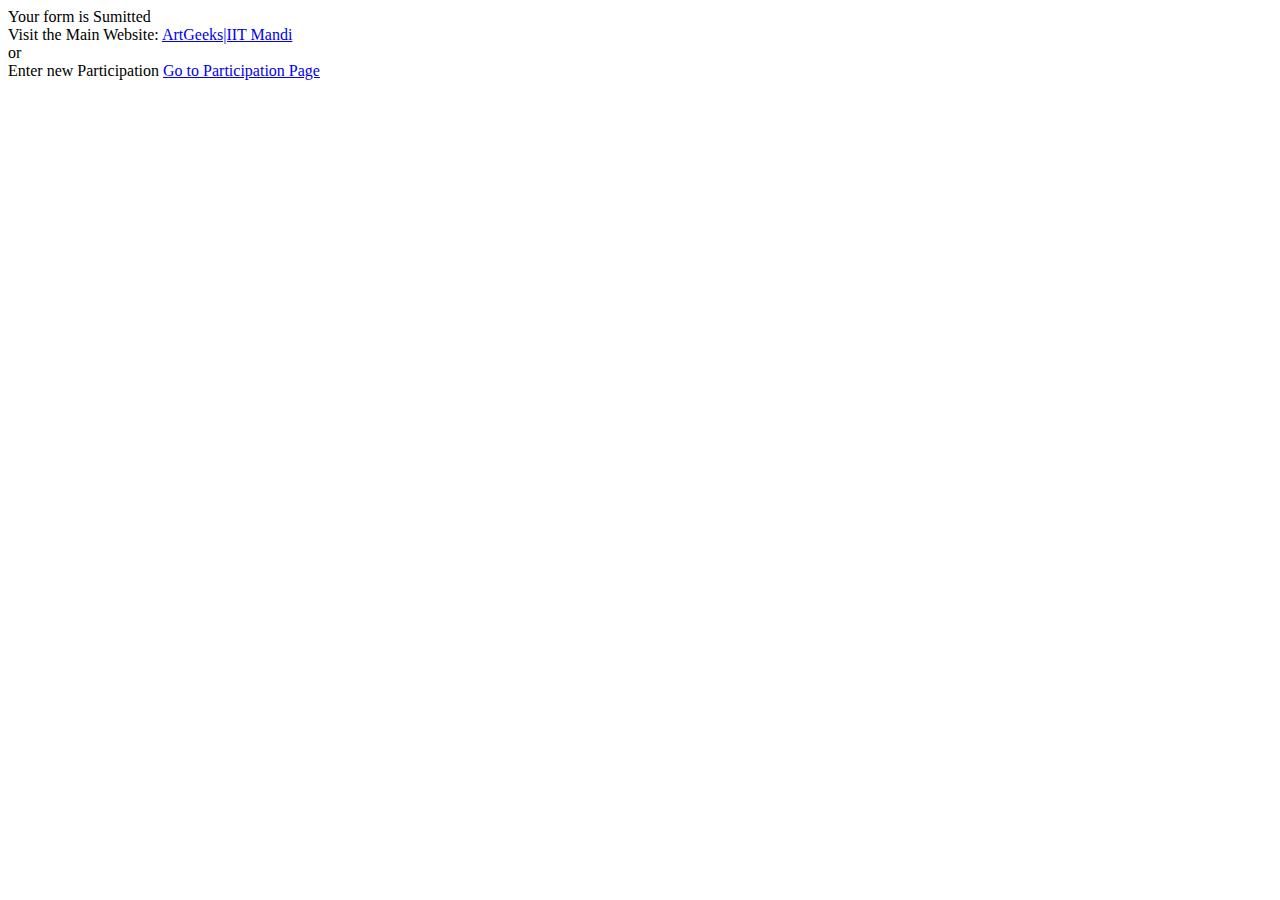
<file: PHPforArtGeeks/index.html>
<html>
<head>
    <title>ArtGeeks|Forms</title>
</head>
<body>
    Your form is Sumitted<br>
    Visit the Main Website: <a href="https://ps-ddevil.github.io/Artgeeks/">ArtGeeks|IIT Mandi</a><br>
    or<br>
    Enter new Participation <a href="participation.html">Go to Participation Page</a>
</body>
</html>
</file>
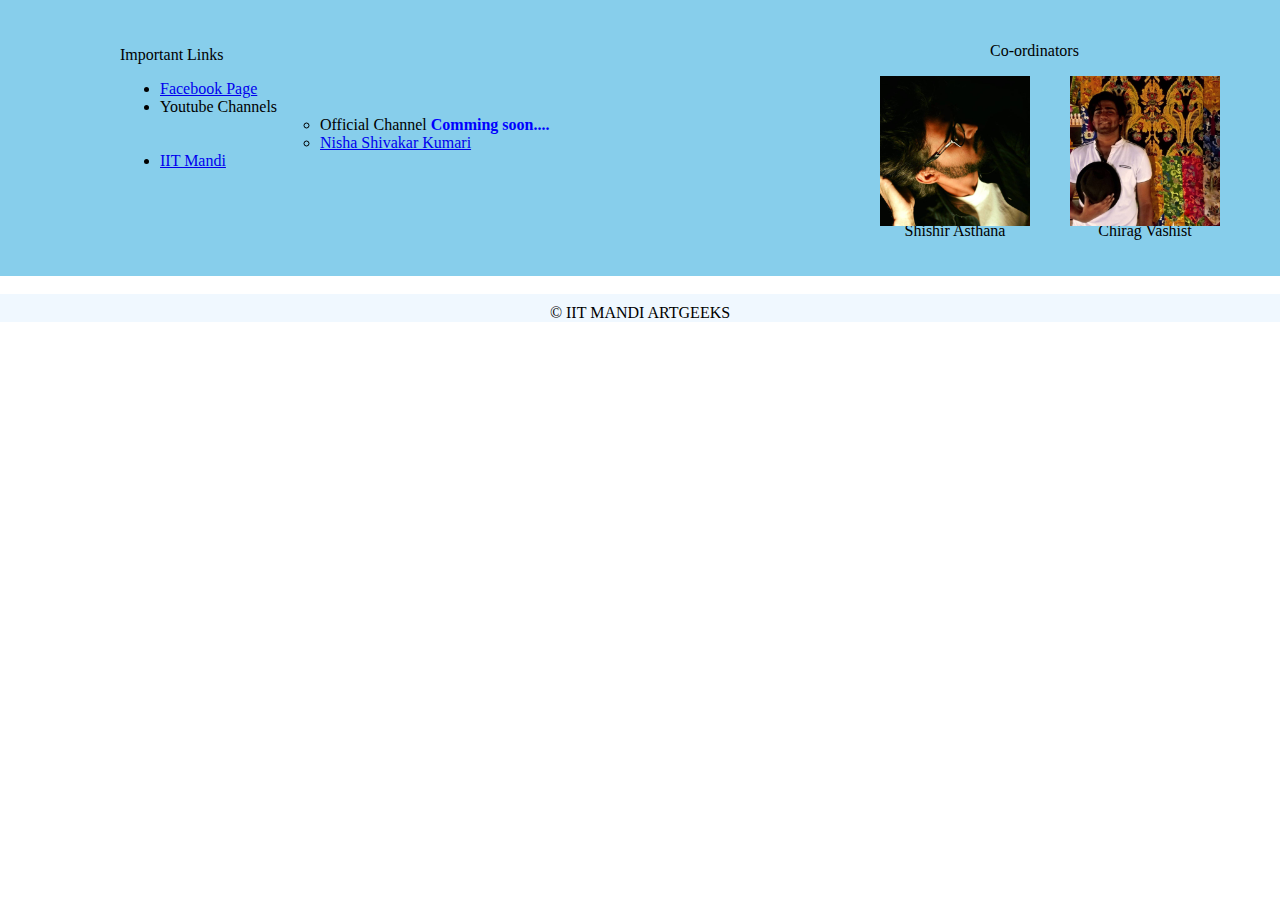
<file: bottom.html>
<html>
<head>
<link rel="stylesheet" href = "css/bottom.css" type="text/css">
</head>
<body>
<div id="bottom1">
<p>Important Links</p>
    <ul>
        <li><a href = "https://www.facebook.com/artGeeksIITM/" target="_blank">Facebook Page</a></li>
    <li>Youtube Channels</li>
    <ul>
        <li class="2">Official Channel  <b style = "color:blue">Comming soon....</b></li>
        <li class="2"><a href = "https://www.youtube.com/channel/UCP9NeIkgNHRTdL6NKKzJMAg" target="_blank">Nisha Shivakar Kumari</a></li>
    </ul>
    <li><a href = "http://iitmandi.ac.in/" target="_blank">IIT Mandi</a></li>
    </ul>
</div>
<div id="cordi">
<ul type = "none">
       <p id="co">Co-ordinators</p>
        <li>
            <div>
            <img src = "members/shishir.jpg"/>
            <p>Shishir Asthana</p>
            </div>
        </li>
        <li>
            <div>
            <img src = "members/chirag.jpg"/>
            <p>Chirag Vashist</p>
            </div>
        </li>
</ul>
</div>
<br/>
<div>
    <p id = "bottom2">	&copy; IIT MANDI ARTGEEKS</p>
</div>
</body></html>
</file>
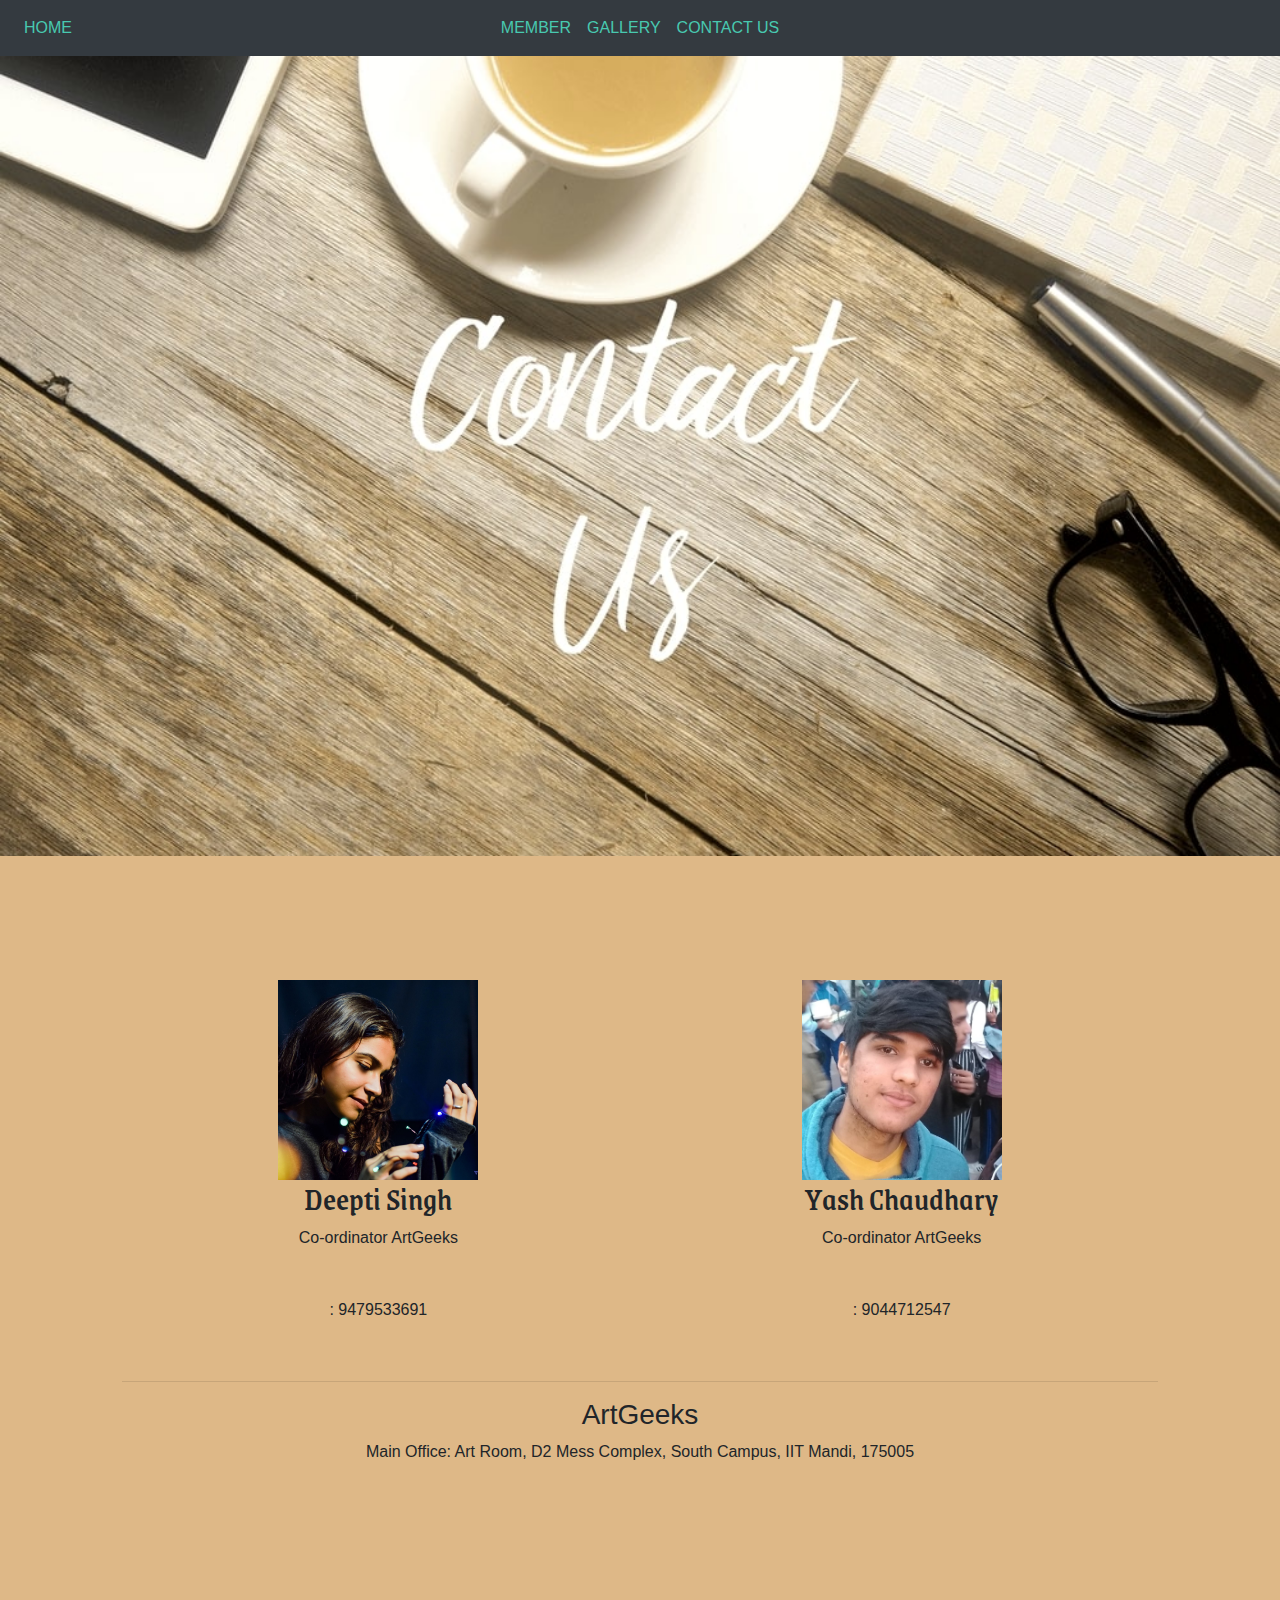
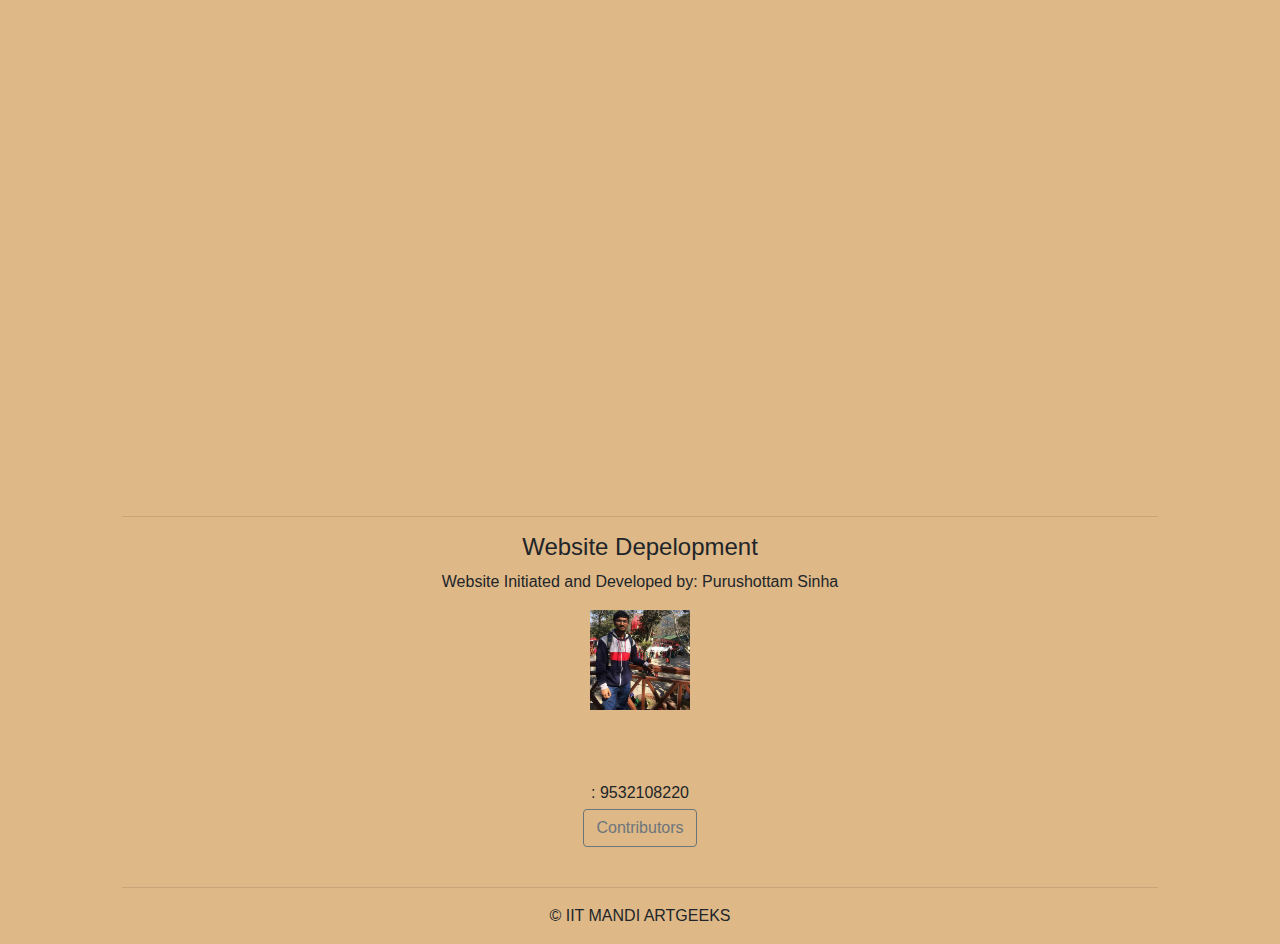
<file: contact.html>
<!DOCTYPE html>

<html>

<head>
  <title>Art Geeks|Contact</title>
  <meta name="description" content="Get in touch with ArtGeeks - The Art Club of IIT Mandi">
  <meta charset="utf-8">
  <meta name="viewport" content="width=device-width, initial-scale=1.0">
  <link rel="stylesheet" href="https://maxcdn.bootstrapcdn.com/bootstrap/4.1.3/css/bootstrap.min.css">
  <script src="https://ajax.googleapis.com/ajax/libs/jquery/3.3.1/jquery.min.js"></script>
  <script src="https://cdnjs.cloudflare.com/ajax/libs/popper.js/1.14.3/umd/popper.min.js"></script>
  <script src="https://maxcdn.bootstrapcdn.com/bootstrap/4.1.3/js/bootstrap.min.js"></script>
  <link rel="stylesheet" href="https://use.fontawesome.com/releases/v5.7.0/css/all.css"
    integrity="sha384-lZN37f5QGtY3VHgisS14W3ExzMWZxybE1SJSEsQp9S+oqd12jhcu+A56Ebc1zFSJ" crossorigin="anonymous">
  <link rel="stylesheet" href="css/style.css">

  <style>
    @media only screen and (min-width: 768px) {
      body {
        background-color: burlywood;
        min-height: 100%;
        min-width: 100%;
      }
    }
    
    .navbar-nav.navbar-center {
    position: absolute;
    left: 50%;
    transform: translatex(-50%);
}

    @media only screen and (max-width: 768px) {
      body {
        background-color: burlywood;
      }
    }

    @media only screen and (min-width: 640px) {
      .ml6 {
        margin-top: 20%;
        margin-left: 50%;
        font-weight: 900;
        font-size: 4em;
      }
    }

    @media only screen and (max-width: 640px) {
      .ml6 {
        margin-top: 50%;
        margin-left: 20%;
        font-weight: 900;
        font-size: 3em;
      }
    }

    .ml6 .text-wrapper {
      position: relative;
      display: inline-block;
      padding-top: 0.2em;
      padding-right: 0.05em;
      padding-bottom: 0.1em;
      overflow: hidden;
    }

    .ml6 .letter {
      display: inline-block;
      line-height: 1em;
    }
 
 .map-responsive{
    overflow:hidden;
    padding-bottom:56.25%;
    position:relative;
    height:0;
}
.map-responsive iframe{
    left:0;
    top:0;
    height:100%;
    width:100%;
    position:absolute;
}
  </style>


  <link href="https://fonts.googleapis.com/css?family=Eczar|Roboto+Condensed" rel="stylesheet">
  <link href="https://fonts.googleapis.com/css?family=Yatra+One" rel="stylesheet">
  <link href="https://fonts.googleapis.com/css?family=Grenze&display=swap" rel="stylesheet">
  <link href="https://unpkg.com/aos@2.3.1/dist/aos.css" rel="stylesheet">
</head>

<body>
  <div class="fixed-bg"></div>

  <div id="mySidenav" class="sidenav" style="display:none">
    <a href="https://www.facebook.com/artGeeksIITM/" id="fb"><i class="fab fa-facebook-f"></i></a>
    <a href="https://www.instagram.com/artgeeks_iitmandi/" id="insta"><i class="fab fa-instagram"></i></a>
    <a href="mailto:artgeeks@iitmandi.ac.in" id="mail"><i class="fas fa-envelope"></i></a>
    <a href="contact.html" id="contact"><i class="fas fa-chevron-right"></i></a>
  </div>

 <nav class="navbar navbar-expand-md bg-dark navbar-dark sticky-top">
    <button class="navbar-toggler" type="button" data-toggle="collapse" data-target="#collapsibleNavbar">
      <span class="navbar-toggler-icon"></span>
    </button>
    <div class="collapse navbar-collapse" id="collapsibleNavbar">
        <ul class="nav navbar-nav navbar-left">
            <li class="nav-item">
          <a style="color:#48C9B0" class="nav-link" href="index.html">HOME</a>
        </li>
        </ul>
        <ul class="nav navbar-nav navbar-center">
        <li class="nav-item">
          <a style="color:#48C9B0" class="nav-link" href="members.html">MEMBER</a>
        </li>
        <li class="nav-item">
          <a style="color:#48C9B0" class="nav-link" href="gallery.html">GALLERY</a>
        </li>
        <li class="nav-item">
          <a style="color:#48C9B0" class="nav-link" href="contact.html">CONTACT US</a>
        </li>
      </ul>
         <ul class="navbar-nav ml-auto nav-flex-icons  navbar-right">
      <li class="nav-item">
        <a style="color:#2E86C1" href="https://www.facebook.com/artGeeksIITM/" class="nav-link waves-effect waves-light">
          <i class="fab fa-facebook-f"></i>
        </a>
      </li>
      <li class="nav-item">
        <a style="color:#E74C3C" href="https://www.instagram.com/artgeeks_iitmandi/" class="nav-link waves-effect waves-light">
          <i class="fab fa-instagram"></i>
        </a>
      </li>
            <li class="nav-item">
        <a style="color:#FDFEFE" href="mailto:artgeeks@iitmandi.ac.in" class="nav-link waves-effect waves-light">
          <i class="fas fa-envelope"></i>
        </a>
      </li>
    </div>
  </nav>
  <div class="topDiv" id="topDivContact"></div>
  <!-- The Modal -->
	<div class="modal" id="myModal">
	  <div class="modal-dialog">
	    <div  class="modal-content">

	      <!-- Modal Header -->
	      <div class="modal-header">
	        <h4 class="modal-title">Contributors</h4>
	        <button type="button" class="close" data-dismiss="modal">&times;</button>
	      </div>

	      <!-- Modal body -->
	      <div   class="modal-body">
        <!-- Add Contributors here-->
       <div   id="add-cont" class="row">
         
          
       </div>

	      </div>
	    </div>
	  </div>
	</div>
  <div class="container-fluid col-lg-10 col-md-10 col-sm-12 col-xs-12" style="margin-top: 100px">
    <br>
    <div class="row">
      <div class="col-md-6 col-sm-12">
        <center>
          <img src="members/deepti@2018.jpg" alt="Deepti Singh" style="height: 200px; width: 200px;">
          <h2 style="font-family: 'Grenze', serif;">Deepti Singh</h2>
          <div class="title">Co-ordinator ArtGeeks</div>
          <p>
            <a href="https://www.facebook.com/profile.php?id=100027546892882"><i class="fab fa-facebook-f"
                style="font-size:25px; color:black"></i>
            </a>
            <a href="tel:9910901283"><i class="fas fa-phone" style="font-size: 25px; color:black"></i></a>
            <a href="mailto:b18110@students.iitmandi.ac.in"><i class="fas fa-envelope"
                style="font-size:25px; color:black"></i></a>
            <br><i class="fab fa-whatsapp" style="font-size:25px; color:black"></i>: 9479533691</p>
        </center>
      </div>
      <div class="col-md-6 col-sm-12">
        <center>
          <img src="members/chaudhary@2018.jpg" alt="Yash Chaudhary" style="height: 200px; width: 200px;">
          <h2 style="font-family: 'Grenze', serif;">Yash Chaudhary</h2>
          <div class="title">Co-ordinator ArtGeeks</div>
          <p>
            <a href="https://www.facebook.com/yash.chaudhary.94801"><i class="fab fa-facebook-f"
                style="font-size:25px; color:black"></i>
            </a>
            <a href="tel:9116049105"><i class="fas fa-phone" style="font-size: 25px; color:black"></i></a>
            <a href="mailto:b18094@students.iitmandi.ac.in"><i class="fas fa-envelope"
                style="font-size:25px; color:black"></i></a>
            <br><i class="fab fa-whatsapp" style="font-size:25px; color:black"></i>: 9044712547</p>
        </center>
      </div>
    </div>
    <br>
    <hr>
    <div class="row">
      <div class="col-12">
        <center>
          <h3>ArtGeeks</h3>
          <p>Main Office: Art Room, D2 Mess Complex, South Campus, IIT Mandi, 175005</p>
          <div class="map-responsive">
          <iframe src="https://www.google.com/maps/embed?pb=!1m18!1m12!1m3!1d3391.8198246401857!2d76.98388601515688!3d31.775399781286026!2m3!1f0!2f0!3f0!3m2!1i1024!2i768!4f13.1!3m3!1m2!1s0x3904e36054b1fd81%3A0xc3174a90dec9f339!2sIndian%20Institute%20of%20Technology%2C%20Mandi!5e0!3m2!1sen!2sin!4v1571211588390!5m2!1sen!2sin" width="600" height="450" frameborder="0" style="border:0;" allowfullscreen=""></iframe></div>
          <br>
          <a href="https://www.facebook.com/artGeeksIITM/"><i class="fab fa-facebook-f"
              style="font-size:25px; color:black"></i>
          </a>
          <a href="https://www.instagram.com/artgeeks_iitmandi/"><i class="fab fa-instagram"
              style="font-size:25px; color:black"></i>
          </a>
          <a href="mailto:artgeeks@iitmandi.ac.in"><i class="fas fa-envelope"
              style="font-size:25px; color:black"></i></a>
          <a href="https://github.com/Artgeeks"><i class="fab fa-github" style="font-size: 25px; color:black"></i></a>
        </center>
      </div>
    </div>
    <br>
    <hr>
    <div class="row">
      <div class="col-12">
        <center>
          <h4>Website Depelopment</h4>
          <p>Website Initiated and Developed by: Purushottam Sinha</p>
          <div class="col-md-6">
            <img src="members/puru@2017.jpg" style="height: 100px; width: 100px;">
          </div>
          <br>
          <div class="col-md-6">
            <a href="https://www.facebook.com/purushottam.sinha.31"><i class="fab fa-facebook-f"
                style="font-size:25px; color:black"></i></a>
            <a href="tel:7355414418"><i class="fas fa-phone" style="font-size: 25px; color:black"></i></a>
            <a href="https://github.com/PS-Ddevil"><i class="fab fa-github"
                style="font-size: 25px; color:black"></i></a>
            <a href="mailto:sinhapurushottam911@gmail.com"><i class="fas fa-envelope"
                style="font-size:25px; color:black"></i></a>
            <br>
            <i class="fab fa-whatsapp" style="font-size:25px; color:black"></i>: 9532108220
          </div>
          <button type="button" class="btn btn-outline-secondary" data-toggle="modal" data-target="#myModal">
			 Contributors
		  </button>
        </center>
      </div>
    </div>
    <br>
    <hr>
  </div>
  <div class="container-fluid col-12" style="text-align :center">
    <p id="bottom2"> &copy; IIT MANDI ARTGEEKS</p>
  </div>
  <script>
    //for fetching contributors
    var addCont = document.getElementById("add-cont");
    var getJSON = function(url, callback) {
    var xhr = new XMLHttpRequest();
    xhr.open('GET', url, true);
    xhr.responseType = 'json';
    xhr.onload = function() {
      var status = xhr.status;
      if (status === 200) {
        callback(null, xhr.response);
      } else {
        callback(status, xhr.response);
      }
    };
    xhr.send();
};
getJSON('https://api.github.com/repos/Artgeeks/artgeeks.github.io/contributors',
function(err, data) {
  if (err !== null) {
    alert('Something went wrong: ' + err);
  } else {
    data.map((a,b)=>{
      console.log(a);
     // addCont.innerHTML += '<div class="card"><img src='+a.avatar_url+ 'alt="Avatar" style="width:100%"><div class="container"><h4><b>'+a.login+'</b></h4> <p>Contibutions : '+a.contributions+'</p> </div></div>'; 
      let newHTML = '<div class="column"><div class="card"><center><img style="border-radius:50%;width:50px;" src='+a.avatar_url+' /></center><b><h3 style="font-size: 2.5vh;">'+a.login+'</h3></b><p style="font-size:  2.5vh ;font-size-adjust: 0.58">Contributions : '+a.contributions+'</p></div></div>';
      addCont.innerHTML += newHTML;
    });
  }
});
  </script>


  <script>
    window.onscroll = function () {
      scrollFunction();
    };

    function scrollFunction() {
      if (document.body.scrollTop > 800 || document.documentElement.scrollTop > 800) {
        document.getElementById("mySidenav").style.display = "block";
      } else {
        document.getElementById("mySidenav").style.display = "none";
      }
    }
  </script>


  <script>
    // Wrap every letter in a span
    $('.ml6 .letters').each(function () {
      $(this).html($(this).text().replace(/([^\x00-\x80]|\w)/g, "<span class='letter'>$&</span>"));
    });

    anime.timeline({
        loop: true
      })
      .add({
        targets: '.ml6 .letter',
        translateY: ["1.1em", 0],
        translateZ: 0,
        duration: 750,
        delay: function (el, i) {
          return 50 * i;
        }
      }).add({
        targets: '.ml6',
        opacity: 0,
        duration: 1000,
        easing: "easeOutExpo",
        delay: 1000
      });
  </script>

<script type="application/ld+json">
{
  "@context": "https://schema.org",
  "@type": "Organization",
  "name": "Art Geeks",
  "url": "https://artgeeks.github.io",
  "logo": "",
  "contactPoint": [{
    "@type": "ContactPoint",
    "telephone": "9910901283",
    "contactType": "technical support",
    "areaServed": "IN",
    "availableLanguage": ["en","Hindi"]
  },{
    "@type": "ContactPoint",
    "telephone": "9116049105",
    "contactType": "customer service",
    "areaServed": "IN",
    "availableLanguage": ["en","Hindi"]
  }],
  "sameAs": [
    "https://www.facebook.com/artGeeksIITM/",
    "https://www.instagram.com/artgeeks_iitmandi/"
  ]
}
</script>

</body>

</html>
<style>


    * {
      box-sizing: border-box;
    }
    
    /* Float four columns side by side */
    .column {
      float: left;
      width: 25%;
      padding: 0 10px;
    }
    
    /* Remove extra left and right margins, due to padding */
    .row {margin: 0 -5px;}
    
    /* Clear floats after the columns */
    .row:after {
      content: "";
      display: table;
      clear: both;
    }
    
    /* Responsive columns */
    @media screen and (max-width: 755px) {
      .column {
        width: 100%;
        display: block;
        margin-bottom: 20px;
      }
    }
    
    /* Style the counter cards */
    .card {
      box-shadow: 0 4px 8px 0 rgba(0, 0, 0, 0.2);
      padding: 16px;
      text-align: center;
      background-color: #f1f1f1;
    }
    @media (min-width: 600px) {
  .modal-dialog {
    max-width: 80%;
  }
    }
  .modal-dialog {
    max-width: 80%;
  }
    </style>
</file>
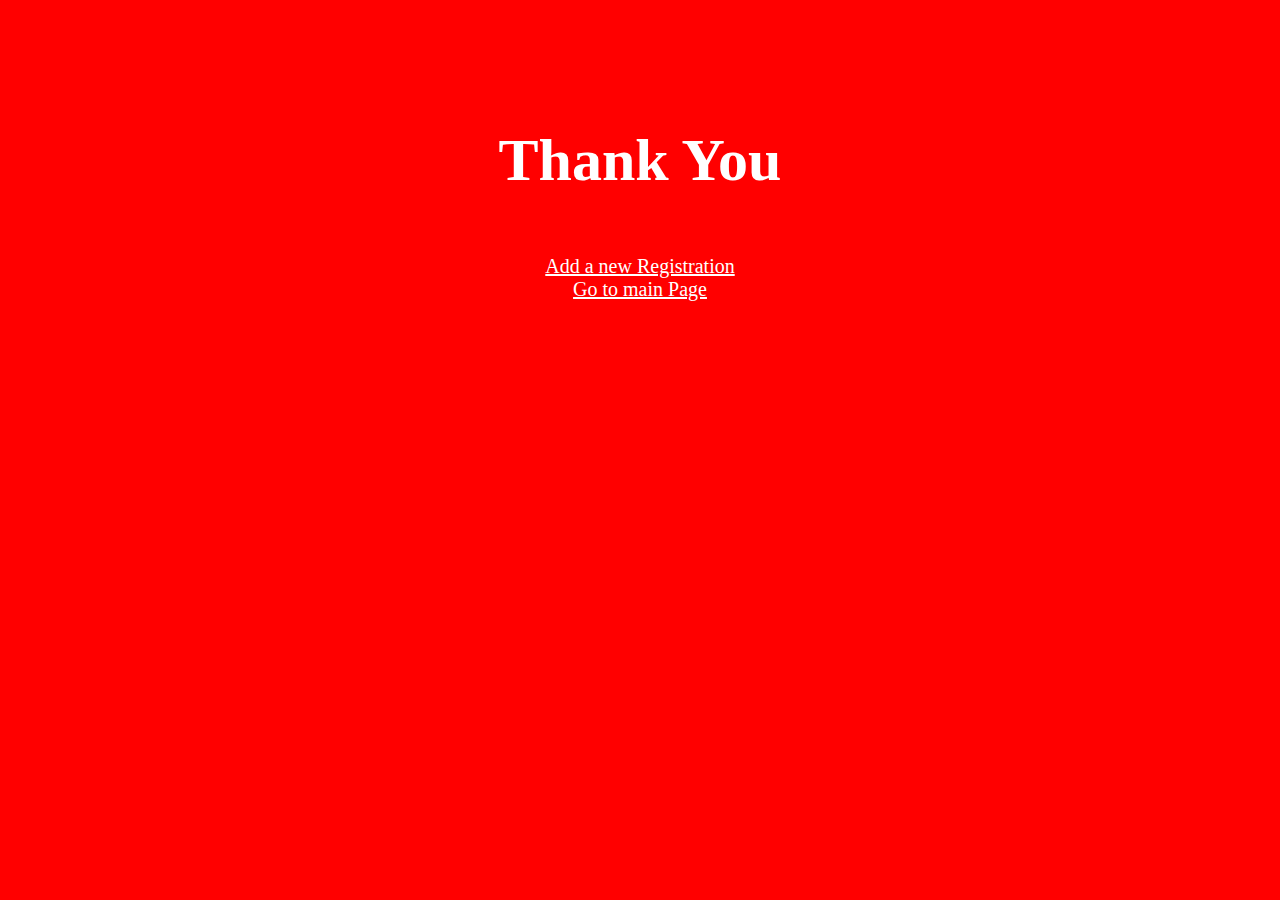
<file: form/thanks.html>
<!DOCTYPE html>
<html>
    <head>
        <title>Thank You</title>
        <meta charset="utf-8">
    </head>
    <body style="background-color: red">
        <p style="vertical-align: middle; color:white; margin-top: 10%; text-align: center; font-size: 60px; font-weight: 600">Thank You</p>
        <center><a href="index.html" style="color: white; font-size: 20px">Add a new Registration</a></center>
        <center><a href="../index.html" style="color: white; font-size: 20px">Go to main Page</a></center>
    </body>
</html>
</file>
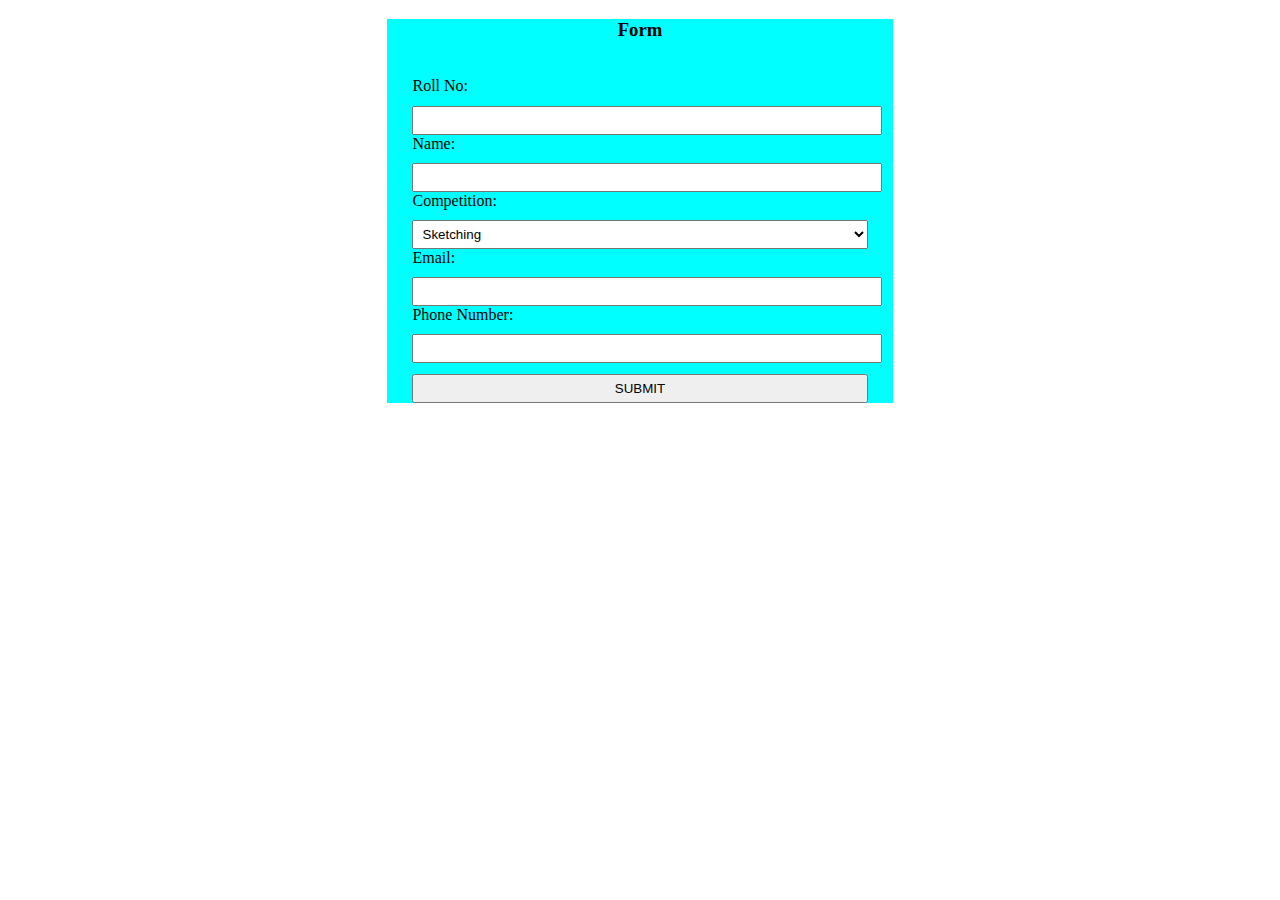
<file: PHPforArtGeeks/form1.html>
<!DOCTYPE html>

<html>
    <head>
        <title>Insert Data</title>
        <link href="style/form.css" type="text/css" rel="stylesheet"/>
    </head>
    <body>
        <form id ="form" action="Single.php" method="post">
        <center><h3>Form</h3></center><br>
        <span>Roll No:</span><br>
        <input type="text" name="rollno" id="rollno"><br>
        <span>Name:</span><br>
        <input type="text" name="name" id="name"><br>
        <span>Competition:</span><br>
        <select name="competition" id="comp">
            <option value="Sketching">Sketching</option>
            <option value="Coloring">Coloring</option>
            <option value="Random">Random</option>
        </select><br>
        <span>Email:</span><br>
        <input type="text" name="email" id="email"><br>
        <span>Phone Number:</span><br>
        <input type="text" name="phone" id="phone"><br>
        <input type="submit" name="submit" value="SUBMIT">
        <br>
        </form>
    </body> 
</html>
</file>
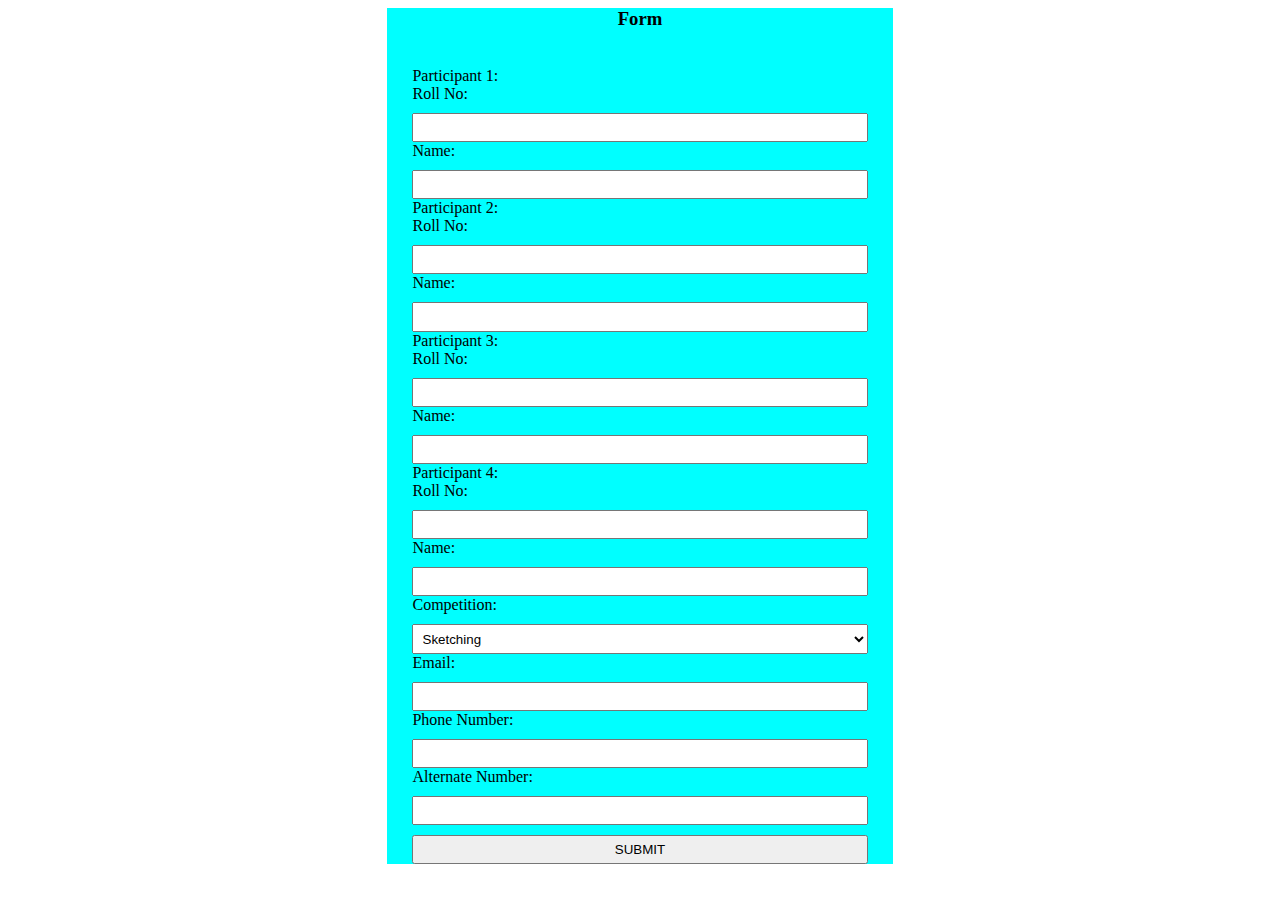
<file: PHPforArtGeeks/form2.html>
<html>
    <head>
        <title>Insert Data</title>
        <link href="style/form.css" type="text/css" rel="stylesheet"/>
    </head>
    <body>
        <form id ="form" action="Group.php" method="post">
        <center><h3>Form</h3></center><br>
        <span>Participant 1:</span><br>
        <span>Roll No:</span><br>
        <input type="text" name="rollno1" id="rollno"><br>
        <span>Name:</span><br>
        <input type="text" name="name1" id="name"><br>
        <span>Participant 2:</span><br>
        <span>Roll No:</span><br>
        <input type="text" name="rollno2" id="rollno"><br>
        <span>Name:</span><br>
        <input type="text" name="name2" id="name"><br>
        <span>Participant 3:</span><br>
        <span>Roll No:</span><br>
        <input type="text" name="rollno3" id="rollno"><br>
        <span>Name:</span><br>
        <input type="text" name="name3" id="name"><br>
        <span>Participant 4:</span><br>
        <span>Roll No:</span><br>
        <input type="text" name="rollno4" id="rollno"><br>
        <span>Name:</span><br>
        <input type="text" name="name4" id="name"><br>
        <span>Competition:</span><br>
        <select name="competition" id="comp">
            <option value="Canvas">Sketching</option>
            <option value="Type 2">Type 2</option>
        </select><br>
        <span>Email:</span><br>
        <input type="text" name="email" id="email"><br>
        <span>Phone Number:</span><br>
        <input type="text" name="phone1" id="phone1"><br>
        <span>Alternate Number:</span><br>
        <input type="text" name="phone2" id="phone2"><br>
        <input type="submit" name="submit" value="SUBMIT">
        <br>
        </form>
    </body> 
</html>
</file>
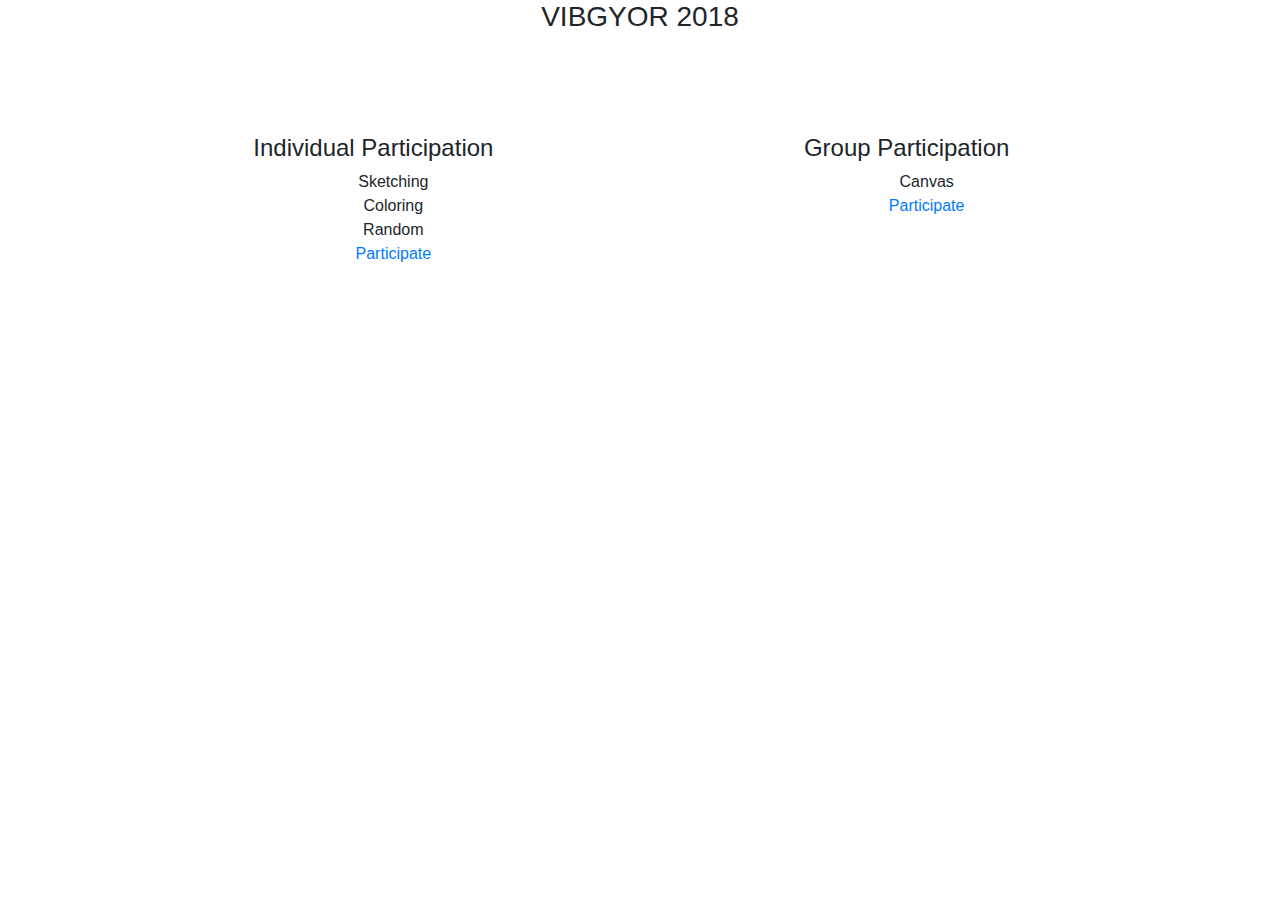
<file: PHPforArtGeeks/participation.html>
<!DOCTYPE html>

<html>

<head>
    <title>Form Submittion</title>
    <meta charset="utf-8">
    <meta name="viewport" content="width=device-width, initial-scale=1">
    <link rel="stylesheet" href="https://maxcdn.bootstrapcdn.com/bootstrap/4.1.3/css/bootstrap.min.css">
    <script src="https://ajax.googleapis.com/ajax/libs/jquery/3.3.1/jquery.min.js"></script>
    <script src="https://cdnjs.cloudflare.com/ajax/libs/popper.js/1.14.3/umd/popper.min.js"></script>
    <script src="https://maxcdn.bootstrapcdn.com/bootstrap/4.1.3/js/bootstrap.min.js"></script>
</head>

<body>
    <div class="container-fluid">
        <center>
            <h3>VIBGYOR 2018</h3>
        </center>
    </div>
    <div class="container-fluid col-lg-10 col-md-10 col-sm-12 col-xs-12" style="margin-top: 100px">
        <div class="row">
            <div class="col-md-6 col-sm-12 col-xs-12">
                <center>
                    <h4>Individual Participation</h4>
                    <ol style="list-style-type: none">
                        <li>Sketching</li>
                        <li>Coloring</li>
                        <li>Random</li>
                        <a href="https://artgeeksiitmandi.000webhostapp.com/form1.html">Participate</a>
                    </ol>
                </center>
            </div>
            <div class="col-md-6 col-sm-12 col-xs-12">
                <center>
                    <h4>Group Participation</h4>
                    <ol style="list-style-type: none">
                        <li>Canvas</li>
                        <a href="https://artgeeksiitmandi.000webhostapp.com/form2.html">Participate</a>
                    </ol>
                </center>
            </div>
        </div>
    </div>
</body>

</html>
</file>
<file: css/bottom.css>
body{
    margin: 0px;
}
#bottom1{
    position: relative;
    padding-top: 30px;
    padding-bottom: 90px;
    margin-top: 0px;
    background-color: skyblue;
    color: black;
}

#bottom1 p, ul{
    margin-left: 120px;
}

#cordi img{
    position: relative;
    width: 150px;
    height: 150px;
    margin-bottom: -20px;
}

#cordi ul{
    position: relative;
    margin-left: 800px;
    margin-top: -250px;
}
#co{
    position: relative;
    margin-left: 150px;
}

#cordi li{
    position: relative;
    float: left;
    padding-left: 40px;
    text-align: center;
}
#bottom2{
    position: relative;
    padding-bottom: 0px;
    padding-top: 10px;
    margin-top: 200px;
    background-color: aliceblue;
    text-align: center;
}
</file>
<file: css/style.css>
#mySidenav {
 z-index: 1000;
 position: fixed;
}

#mySidenav a {
  position: fixed;
  left: -80px;
  transition: 0.3s;
  padding: 15px;
  padding-left: 25px;
  width: 120px;
  text-decoration: none;
  border-radius: 0 5px 5px 0;
}

#mySidenav a>i {
  font-size: 30px;
  color: white;
}

#mySidenav a:hover {
  left: 0;
}

#fb {
  top: 260px;
  background-color: #3b5998;
}

#insta {
  top: 320px;
  background: #f09433;
  background: -moz-linear-gradient(45deg, #f09433 0%, #e6683c 25%, #dc2743 50%, #cc2366 75%, #bc1888 100%);
  background: -webkit-linear-gradient(45deg, #f09433 0%, #e6683c 25%, #dc2743 50%, #cc2366 75%, #bc1888 100%);
  background: linear-gradient(45deg, #f09433 0%, #e6683c 25%, #dc2743 50%, #cc2366 75%, #bc1888 100%);
  filter: progid:DXImageTransform.Microsoft.gradient(startColorstr='#f09433', endColorstr='#bc1888', GradientType=1);
}

#mail {
  top: 380px;
  background-color: #f44336;
}

#contact {
  top: 440px;
  background-color: #555
}

.overlay {
  text-decoration: none;
  position: absolute;
  bottom: 0;
  background: rgb(0, 0, 0);
  background: rgba(0, 0, 0, 0.5);
  color: #f1f1f1;
  width: 100%;
  transition: 1s ease;
  opacity: 0;
  color: white;
  font-size: 20px;
  padding: 20px;
  text-align: center;
}

.gallery-container {
  position: relative;
}

.image {
  display: block;
  width: 100%;
  transition: 1s ease;
}

.gallery-container:hover .overlay {
  opacity: 0.8;
}

.gallery-container:hover .image {
  opacity: 0.5;
}

.topDiv {
  background-color:burlywood;
  background-attachment: scroll;
  background-repeat: no-repeat;
  background-size: cover;
}

#topDivIndex {
  background-image:url(../img/5c9e595493760.jpg);
  min-height: 800px;
  background-position: top;
}

#topDivMember {
  background-image: url(../img/tram.jpg);
  min-height: 750px;
  background-position: center;
  z-index: 2;
  filter: blur(3px);
  -webkit-filter: blur(3px);
}

#topDivGallery {
  background-image: url(../img/5c9d93c75da37.jpg);
  min-height: 800px;
  background-position: top;
}

#topDivContact {
  background-image:url(../img/5c9f7525853b3.jpg);
  min-height: 800px;
  background-position:center;
}

@media screen and (max-width: 768px) {
  .sidenav {
    visibility: hidden;
  }
}

@media only screen and (max-width: 768px) {
  #content-window {
    margin-top: 10rem;
    content: none;
  }

  #main-page-link {
    margin-top: 30%;
  }
}

@media only screen and (max-width: 500px) {
  #main-page-link {
    margin-top: 60%;
  }
}

@media only screen and (min-width: 768px) {
  #bottom1 {
    margin-left: 100px;
  }

  #main-page-link {
    margin-top: 10%;
  }
}

@media only screen and (max-width: 992px) {
  #content-window {
    margin-top: 2rem;
  }
}

.carousel-inner img {
  width: 100%;
}

.body {
  background-color: blue;
}

.rounded-circle {
  filter: grayscale(100%);
}

.rounded-circle:hover {
  transform: scale(1.1);
  transition: 1s;
  filter: grayscale(0%);
}

.mem_name {
  font-family: 'Baloo Chettan', cursive;
  font-size: 20px;
}

.year-num {
  font-weight: bolder;
  font-size: 30px;
  font-family: 'Baloo Chettan', cursive;
}

#myBtn {
  display: none;
  position: fixed;
  bottom: 20px;
  right: 30px;
  z-index: 99;
  font-size: 4px;
  border: none;
  outline: none;
  background-color: red;
  color: white;
  cursor: pointer;
  padding: 16px;
  border-radius: 8px;
}

.content{
  background-color:rgba(255, 255, 255, 0.4);
  padding-top: 35px;
  padding-bottom: 35px;
}

.bg-dark{
  font-family: 'Montserrat', sans-serif;
}
</file>
<file: PHPforArtGeeks/style/form.css>
#form{
    background-color: aqua;
    margin-left: 30%;
    margin-top: 0%;
    margin-bottom: 0%;
    margin-right: 30%;
}

input, select{
    margin-left: 5%;
    padding: 1%;
    width: 90%;
    margin-top: 2%;
}

#submit{
    margin-top: 10%;
    background-color: blue;
    color: white;
    margin-bottom: 5%;
}

span{
    margin-left: 5%;
}
</file>
